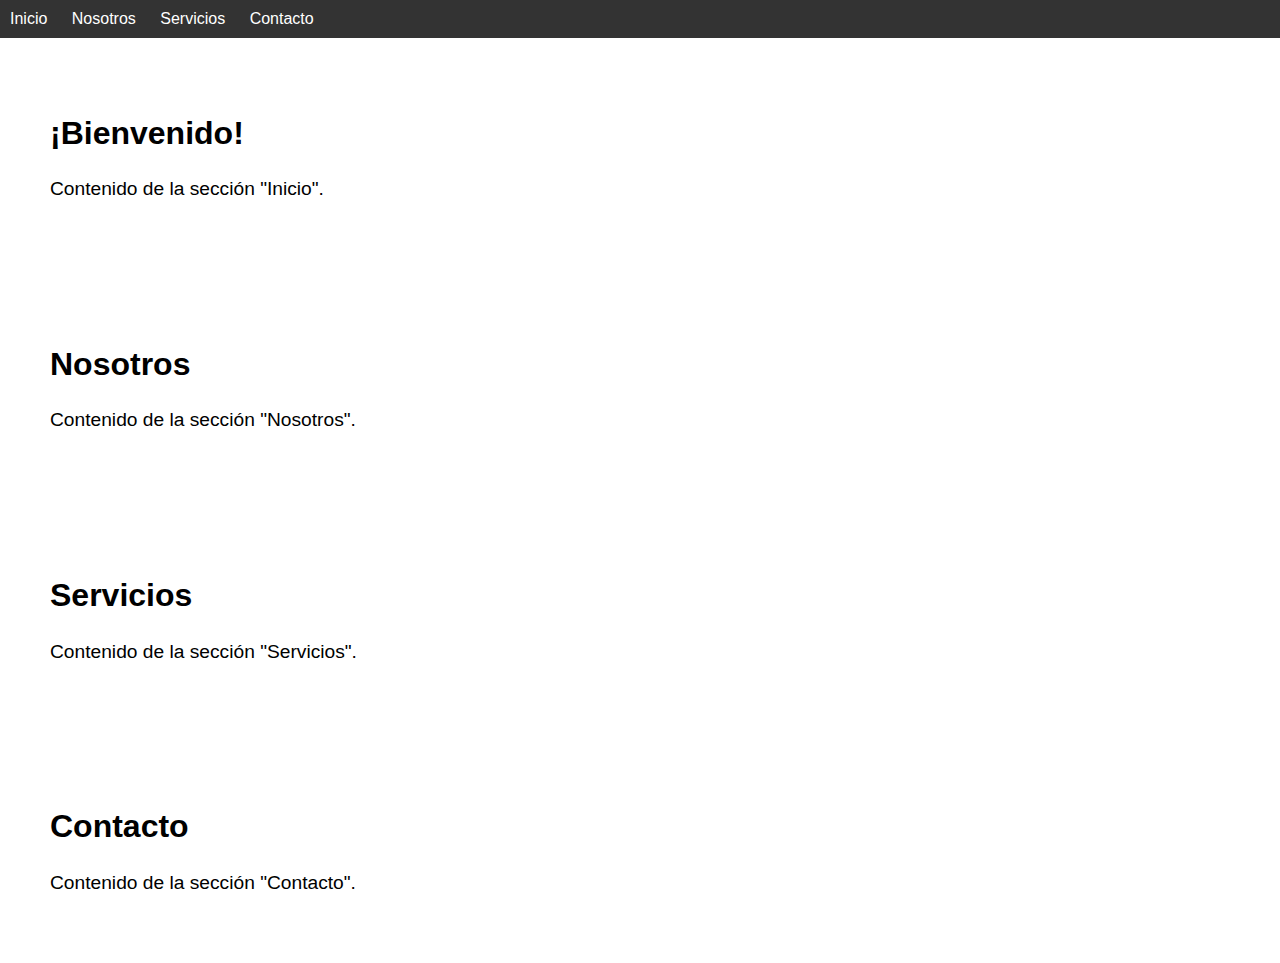
<file: index.html>
<!DOCTYPE html>
<html lang="en">
<head>
<link rel="stylesheet" href="styles.css">

  <meta charset="UTF-8">
  <meta name="viewport" content="width=device-width, initial-scale=1.0">
  <link rel="stylesheet" href="styles.css">
  <title>Interfaz Atractiva</title>
</head>
<body>
  <nav>
    <ul>
      <li><a href="#inicio">Inicio</a></li>
      <li><a href="#nosotros">Nosotros</a></li>
      <li><a href="#servicios">Servicios</a></li>
      <li><a href="#contacto">Contacto</a></li>
    </ul>
  </nav>

  <section id="inicio">
    <h2>¡Bienvenido!</h2>
    <p>Contenido de la sección "Inicio".</p>
  </section>

  <section id="nosotros">
    <h2>Nosotros</h2>
    <p>Contenido de la sección "Nosotros".</p>
  </section>

  <section id="servicios">
    <h2>Servicios</h2>
    <p>Contenido de la sección "Servicios".</p>
  </section>

  <section id="contacto">
    <h2>Contacto</h2>
    <p>Contenido de la sección "Contacto".</p>
  </section>
</body>
</html>
</file>
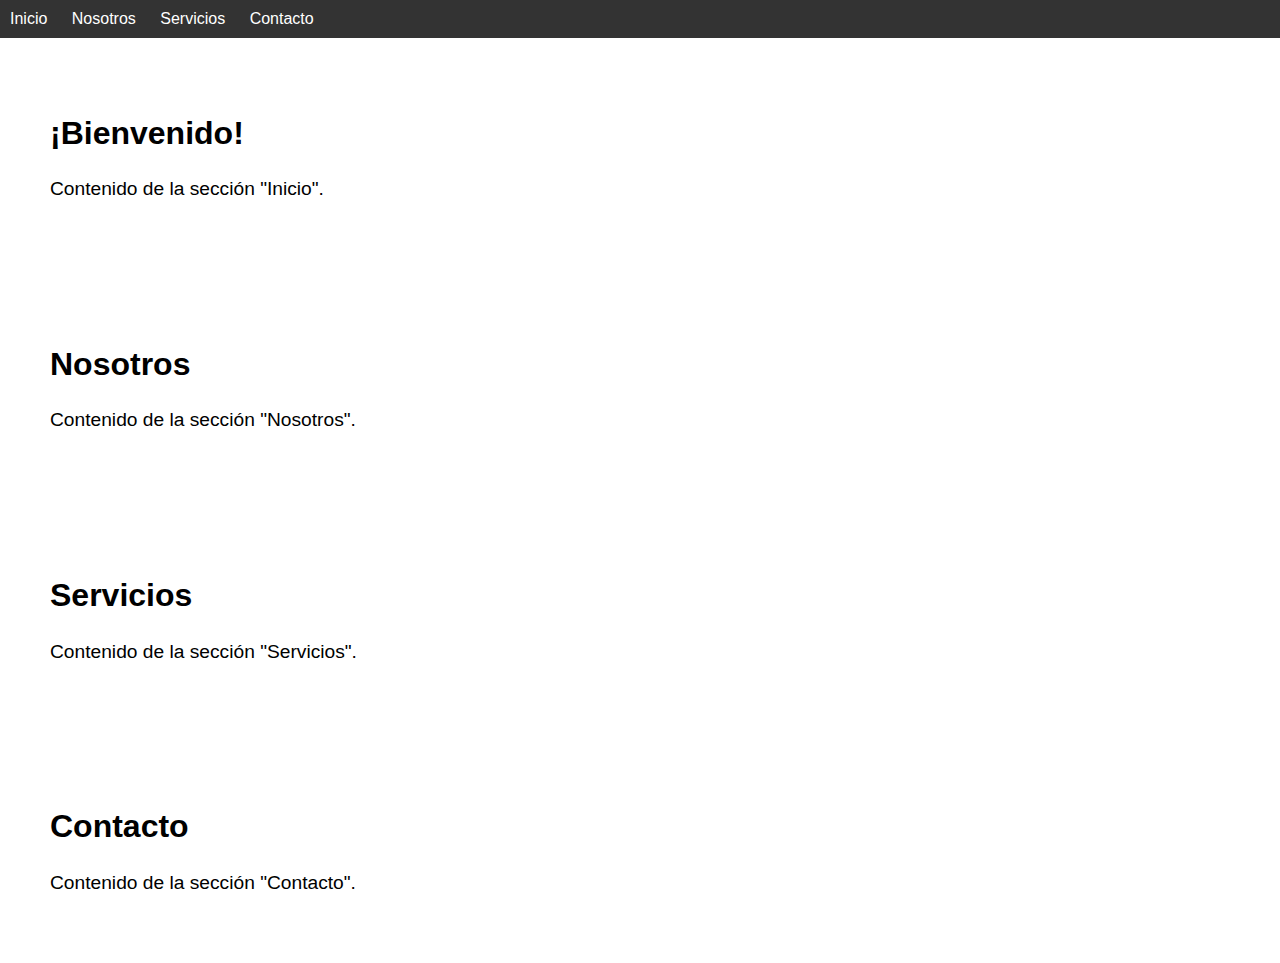
<file: menu.html>
<!DOCTYPE html>
<html lang="en">
<head>
<link rel="stylesheet" href="styles.css">

  <meta charset="UTF-8">
  <meta name="viewport" content="width=device-width, initial-scale=1.0">
  <link rel="stylesheet" href="styles.css">
  <title>Interfaz Atractiva</title>
</head>
<body>
  <nav>
    <ul>
      <li><a href="#inicio">Inicio</a></li>
      <li><a href="#nosotros">Nosotros</a></li>
      <li><a href="#servicios">Servicios</a></li>
      <li><a href="#contacto">Contacto</a></li>
    </ul>
  </nav>

  <section id="inicio">
    <h2>¡Bienvenido!</h2>
    <p>Contenido de la sección "Inicio".</p>
  </section>

  <section id="nosotros">
    <h2>Nosotros</h2>
    <p>Contenido de la sección "Nosotros".</p>
  </section>

  <section id="servicios">
    <h2>Servicios</h2>
    <p>Contenido de la sección "Servicios".</p>
  </section>

  <section id="contacto">
    <h2>Contacto</h2>
    <p>Contenido de la sección "Contacto".</p>
  </section>
</body>
</html>
</file>
<file: styles.css>
body {
  font-family: Arial, sans-serif;
  margin: 0;
  padding: 0;
}

nav {
  background-color: #333;
  color: #fff;
  padding: 10px;
}

nav ul {
  list-style: none;
  padding: 0;
  margin: 0;
}

nav ul li {
  display: inline;
  margin-right: 20px;
}

nav ul li a {
  text-decoration: none;
  color: #fff;
}

section {
  padding: 50px;
}

h2 {
  font-size: 2em;
}

p {
  font-size: 1.2em;
}
</file>
